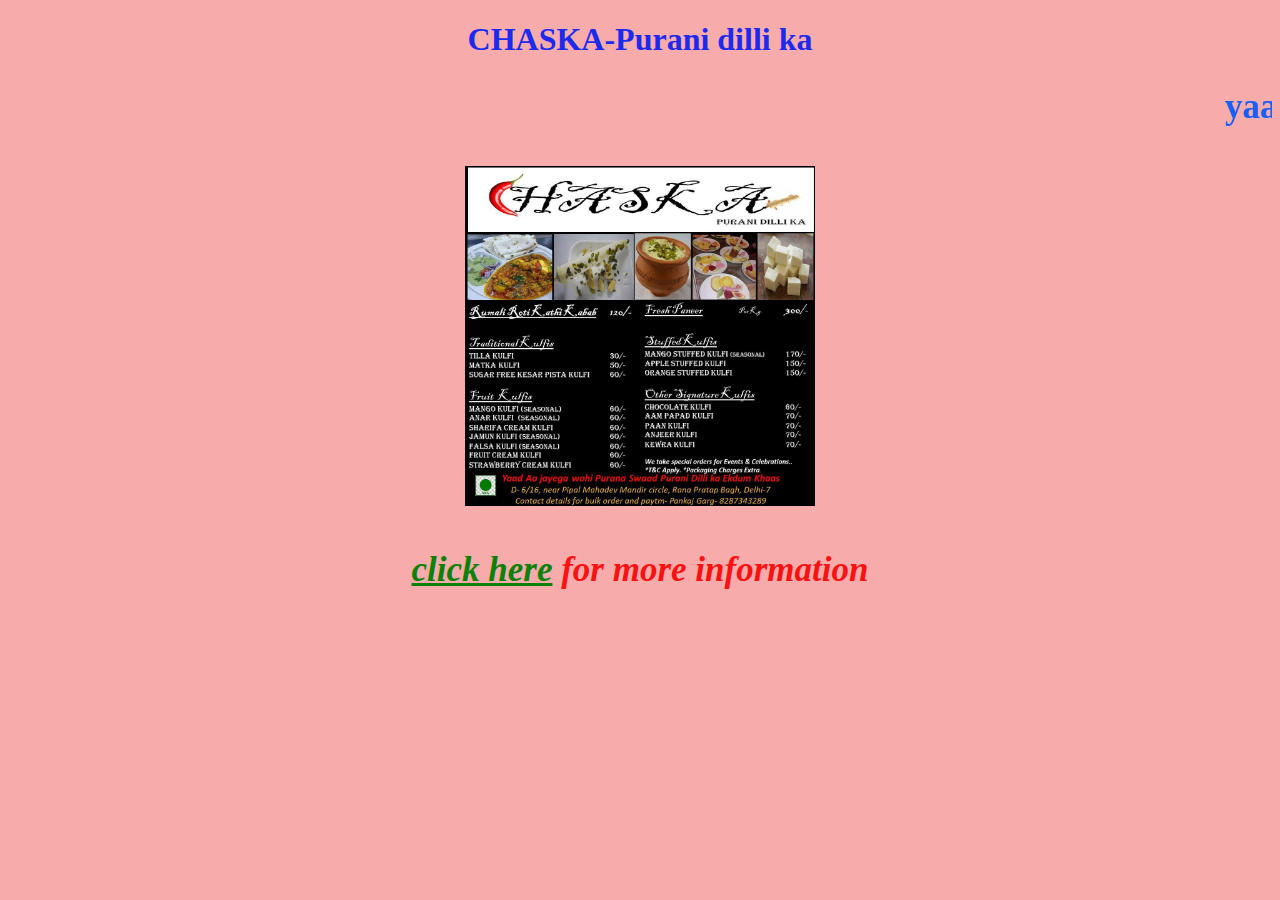
<file: index.html>
<!DOCTYPE html>
<html lang="en">
<head>
    <meta charset="UTF-8">
    <meta http-equiv="X-UA-Compatible" content="IE=edge">
    <meta name="viewport" content="width=device-width, initial-scale=1.0">
    <title>CHASKA</title>
    <link rel="stylesheet" href="style.css" />
</head>
<body>
   <h1>CHASKA-Purani dilli ka<h1>
       <h2><marquee>yaad aa jayega wohi purana swaad purani dilli ka ekdum khaas</marquee><h2>
    <div class="home">
        <img src="./asstes/MENU.jpeg"> 
    </div> 
<i><p><a href="http://127.0.0.1:5500/kulfi.html">click here</a> for more information</p><i>
</body>
</html>
</file>
<file: style.css>
body{
    background-color: rgb(248, 171, 171);
    text-align: center;
}
h1{
    color: rgb(28, 42, 240);
}
a{
    color: rgb(11, 129, 7);
}

h2{
    color: rgb(248, 18, 18);
    font-weight: bold;
    font-size: 35px;
}
img{
    width: 350px;
}
h3{
    color: rgb(59, 62, 243);
    font-size: 27px;
    font-weight: bold;
}

marquee{
    color: rgb(24, 95, 250);
}
</file>
